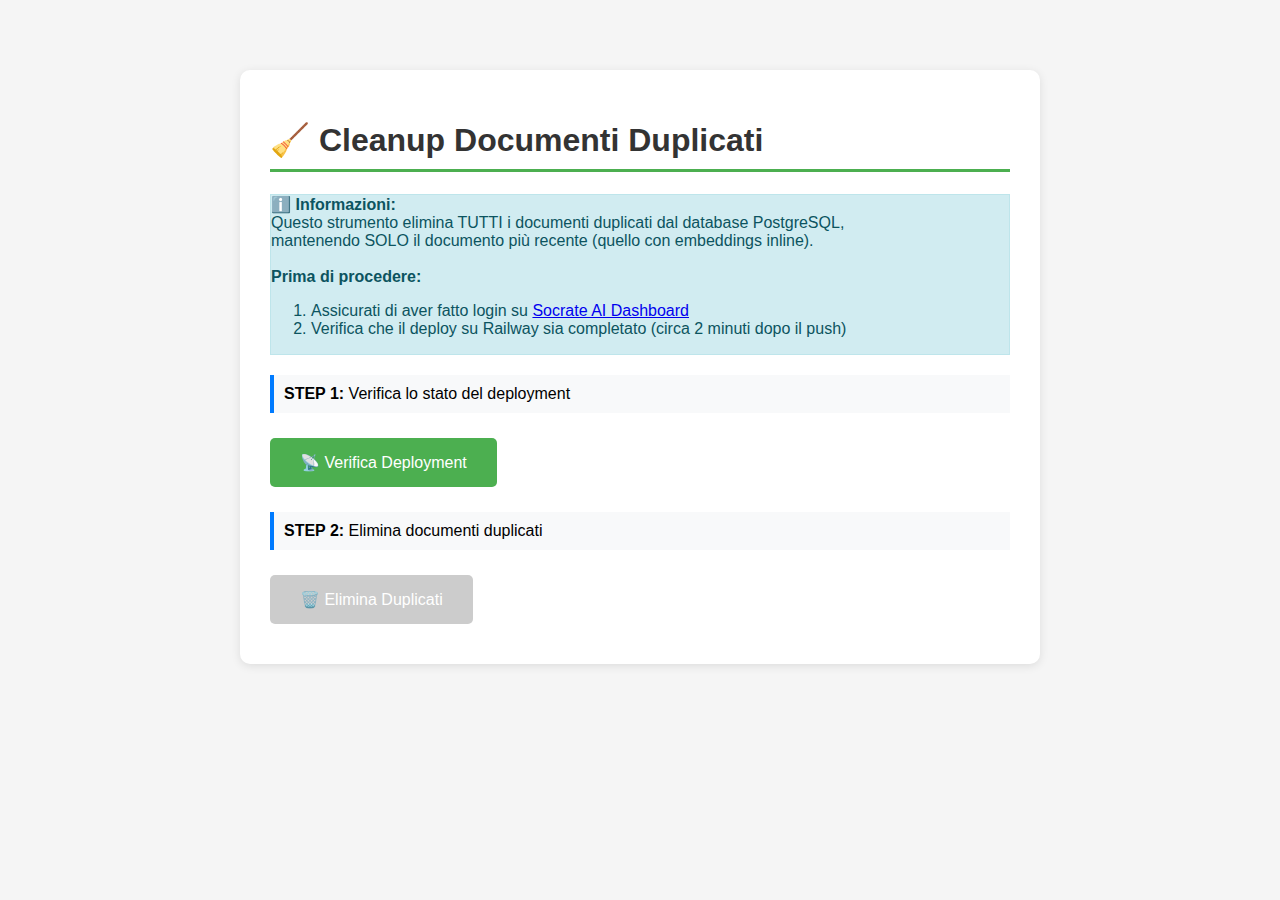
<file: STATO DEL PROGETTO SOCRATE/cleanup_duplicates.html>
<!DOCTYPE html>
<html lang="it">
<head>
    <meta charset="UTF-8">
    <meta name="viewport" content="width=device-width, initial-scale=1.0">
    <title>Cleanup Duplicati - Socrate AI</title>
    <style>
        body {
            font-family: 'Segoe UI', Tahoma, Geneva, Verdana, sans-serif;
            max-width: 800px;
            margin: 50px auto;
            padding: 20px;
            background: #f5f5f5;
        }
        .container {
            background: white;
            padding: 30px;
            border-radius: 10px;
            box-shadow: 0 2px 10px rgba(0,0,0,0.1);
        }
        h1 {
            color: #333;
            border-bottom: 3px solid #4CAF50;
            padding-bottom: 10px;
        }
        button {
            background: #4CAF50;
            color: white;
            border: none;
            padding: 15px 30px;
            font-size: 16px;
            border-radius: 5px;
            cursor: pointer;
            margin: 10px 0;
        }
        button:hover {
            background: #45a049;
        }
        button:disabled {
            background: #ccc;
            cursor: not-allowed;
        }
        .result {
            margin-top: 20px;
            padding: 15px;
            border-radius: 5px;
            font-family: 'Courier New', monospace;
        }
        .success {
            background: #d4edda;
            color: #155724;
            border: 1px solid #c3e6cb;
        }
        .error {
            background: #f8d7da;
            color: #721c24;
            border: 1px solid #f5c6cb;
        }
        .info {
            background: #d1ecf1;
            color: #0c5460;
            border: 1px solid #bee5eb;
            margin-bottom: 20px;
        }
        pre {
            white-space: pre-wrap;
            word-wrap: break-word;
        }
        .step {
            margin: 15px 0;
            padding: 10px;
            background: #f8f9fa;
            border-left: 4px solid #007bff;
        }
    </style>
</head>
<body>
    <div class="container">
        <h1>🧹 Cleanup Documenti Duplicati</h1>

        <div class="info">
            <strong>ℹ️ Informazioni:</strong><br>
            Questo strumento elimina TUTTI i documenti duplicati dal database PostgreSQL,<br>
            mantenendo SOLO il documento più recente (quello con embeddings inline).<br><br>
            <strong>Prima di procedere:</strong>
            <ol>
                <li>Assicurati di aver fatto login su <a href="https://web-production-38b1c.up.railway.app/" target="_blank">Socrate AI Dashboard</a></li>
                <li>Verifica che il deploy su Railway sia completato (circa 2 minuti dopo il push)</li>
            </ol>
        </div>

        <div class="step">
            <strong>STEP 1:</strong> Verifica lo stato del deployment
        </div>
        <button onclick="checkDeployment()">📡 Verifica Deployment</button>

        <div class="step">
            <strong>STEP 2:</strong> Elimina documenti duplicati
        </div>
        <button onclick="cleanupDuplicates()" id="cleanupBtn">🗑️ Elimina Duplicati</button>

        <div id="result"></div>
    </div>

    <script>
        async function checkDeployment() {
            const resultDiv = document.getElementById('result');
            resultDiv.innerHTML = '<div class="info">Controllo stato deployment...</div>';

            try {
                const response = await fetch('https://web-production-38b1c.up.railway.app/api/health', {
                    credentials: 'include'
                });

                if (response.ok) {
                    const data = await response.json();
                    resultDiv.innerHTML = `
                        <div class="success">
                            <strong>✅ Deployment OK!</strong><br>
                            <pre>${JSON.stringify(data, null, 2)}</pre>
                            <br>
                            Puoi procedere con lo STEP 2.
                        </div>
                    `;
                    document.getElementById('cleanupBtn').disabled = false;
                } else {
                    resultDiv.innerHTML = `
                        <div class="error">
                            <strong>⚠️ Deployment in corso...</strong><br>
                            Status: ${response.status}<br>
                            Riprova tra 1-2 minuti.
                        </div>
                    `;
                }
            } catch (error) {
                resultDiv.innerHTML = `
                    <div class="error">
                        <strong>❌ Errore connessione</strong><br>
                        ${error.message}<br>
                        Verifica che Railway sia raggiungibile.
                    </div>
                `;
            }
        }

        async function cleanupDuplicates() {
            const resultDiv = document.getElementById('result');
            const btn = document.getElementById('cleanupBtn');

            if (!confirm('⚠️ ATTENZIONE: Questa operazione eliminerà TUTTI i documenti duplicati tranne il più recente. Continuare?')) {
                return;
            }

            btn.disabled = true;
            resultDiv.innerHTML = '<div class="info">Eliminazione in corso...</div>';

            try {
                const response = await fetch('https://web-production-38b1c.up.railway.app/api/admin/cleanup-duplicates', {
                    method: 'POST',
                    credentials: 'include',
                    headers: {
                        'Content-Type': 'application/json'
                    }
                });

                const data = await response.json();

                if (response.ok && data.success) {
                    resultDiv.innerHTML = `
                        <div class="success">
                            <strong>✅ Cleanup completato con successo!</strong><br><br>
                            <strong>Risultati:</strong><br>
                            <pre>${JSON.stringify(data, null, 2)}</pre>
                            <br>
                            <strong>📝 Prossimi passi:</strong><br>
                            1. Vai alla <a href="https://web-production-38b1c.up.railway.app/dashboard" target="_blank">Dashboard</a><br>
                            2. Fai una query di test: "Di cosa parla la legge del tre?"<br>
                            3. La query dovrebbe completare in <strong>&lt;10 secondi</strong> invece di crashare!
                        </div>
                    `;
                } else {
                    resultDiv.innerHTML = `
                        <div class="error">
                            <strong>❌ Errore durante cleanup</strong><br>
                            <pre>${JSON.stringify(data, null, 2)}</pre>
                            <br>
                            Se vedi "Not authenticated", fai prima login sulla <a href="https://web-production-38b1c.up.railway.app/" target="_blank">Dashboard</a> e riprova.
                        </div>
                    `;
                    btn.disabled = false;
                }
            } catch (error) {
                resultDiv.innerHTML = `
                    <div class="error">
                        <strong>❌ Errore di rete</strong><br>
                        ${error.message}
                    </div>
                `;
                btn.disabled = false;
            }
        }

        // Auto-check deployment on load
        window.onload = () => {
            document.getElementById('cleanupBtn').disabled = true;
        };
    </script>
</body>
</html>
</file>
